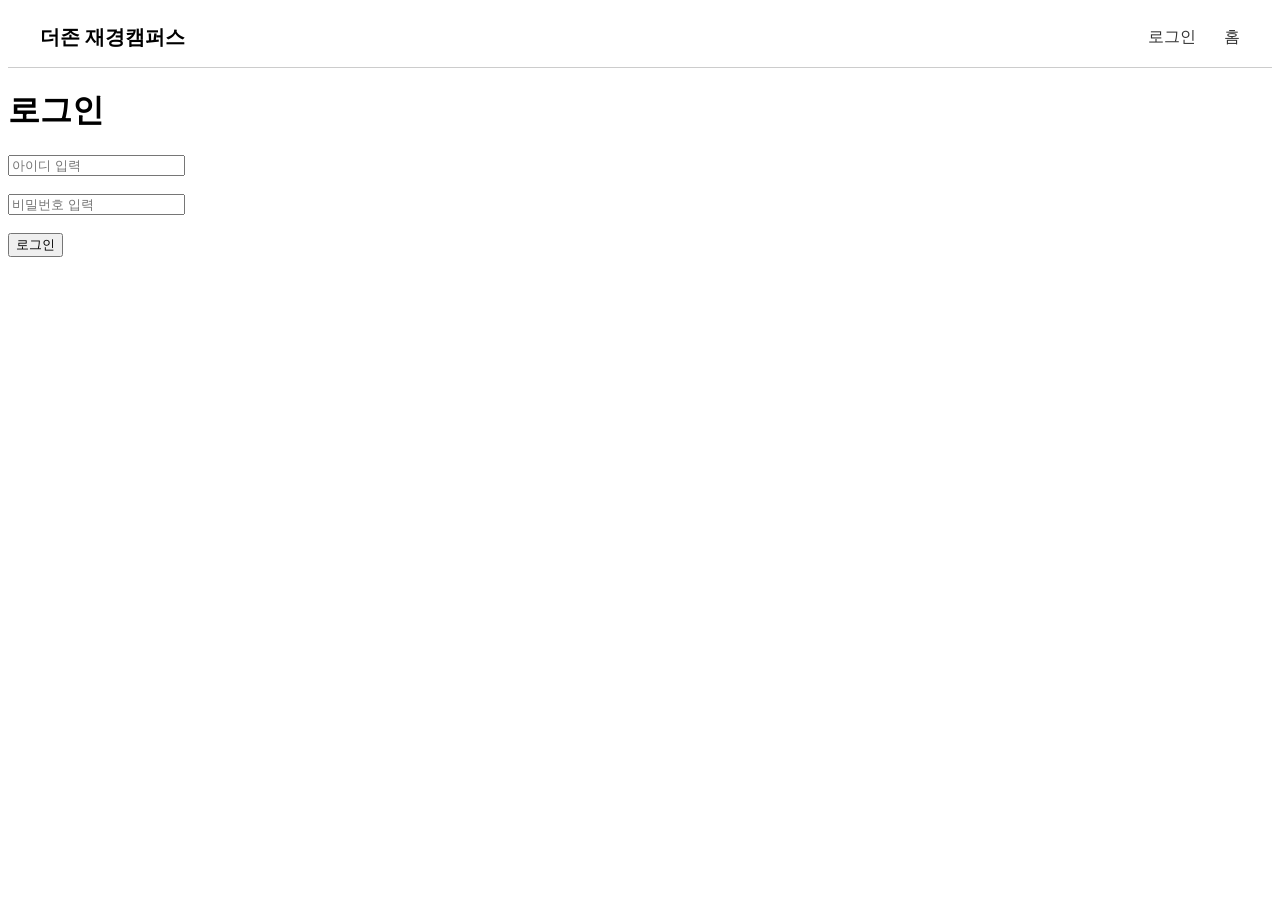
<file: index.html>
<!DOCTYPE html>
<html lang="ko">
    <head>
        <meta charset="utf-8">
        <title>더존 재경캠퍼스 - Login</title>
        <link href="./style.css" rel="stylesheet">
    </head>

    <body>
        <div id="header"></div>
        <script src="./header.js"></script>

        <h1>로그인</h1>
        <label for="username"></label><input type="text" id="username" placeholder="아이디 입력">
        <br><br>
        <label for="password"></label><input type="password" id="password" placeholder="비밀번호 입력">
        <br><br>
        <button onclick="handleLogin()">로그인</button>
    </body>

    <!-- 로그인 JS 불러오기 -->
    <script src="login.js"></script>
</html>
</file>
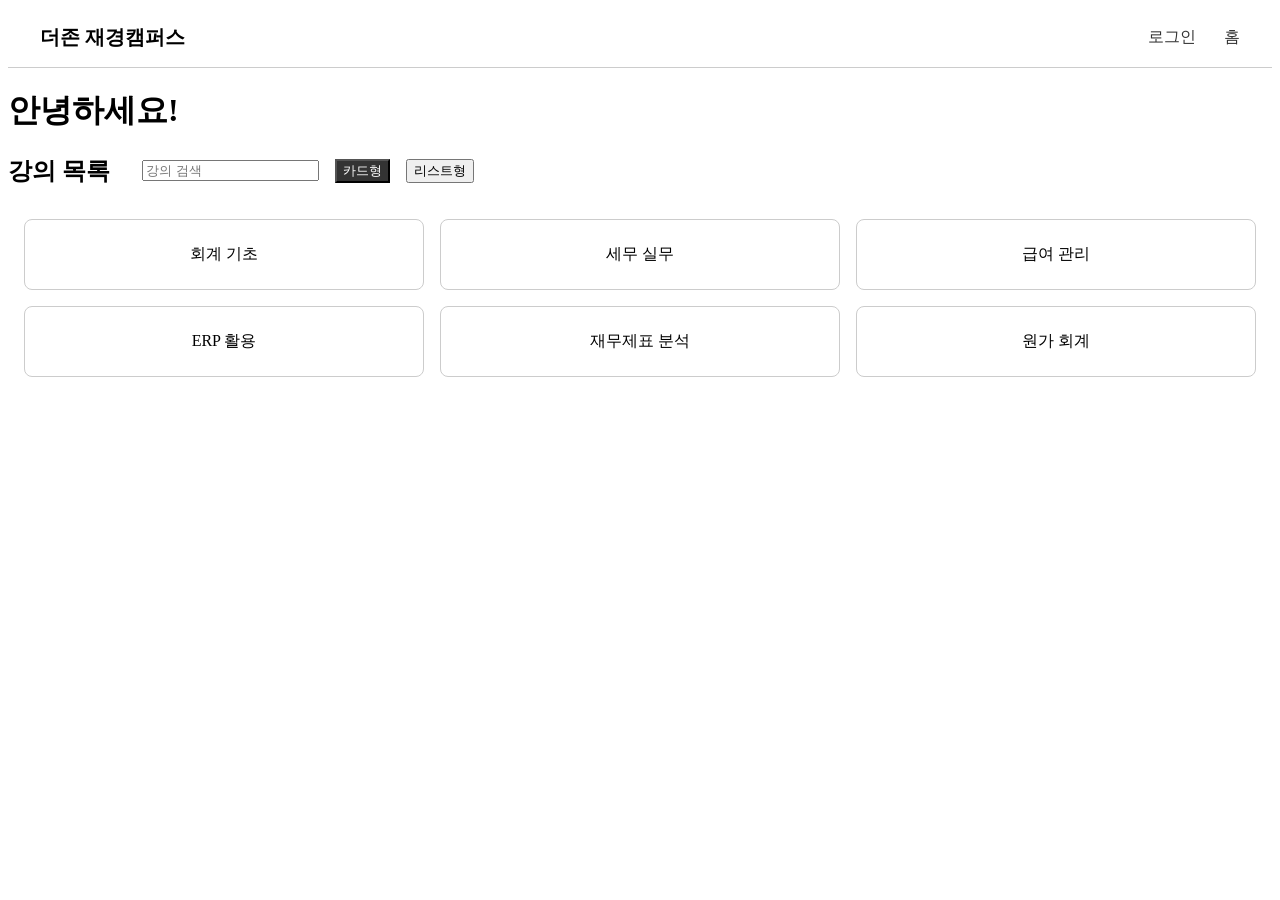
<file: home.html>
<!DOCTYPE html>
<html lang="ko">
    <head>
        <meta charset="utf-8">
        <title>더존 재경캠퍼스 - Home</title>
        <link href="./style.css" rel="stylesheet">
    </head>

    <body>
        <div id="header"></div>
        <script src="./header.js"></script>

        <h1>안녕하세요!</h1>
        <div style="display:flex; align-items:center; gap:16px; margin-bottom:16px;">
            <h2 style="margin:0;">강의 목록</h2>
            <label for="search"></label><input type="text" id="search" placeholder="강의 검색" oninput="filterCards()">
            <button id="btn-card" onclick="setView('card')">카드형</button>
            <button id="btn-list" onclick="setView('list')">리스트형</button>
        </div>
        <div class="grid">
            <div class="card">회계 기초</div>
            <div class="card">세무 실무</div>
            <div class="card">급여 관리</div>
            <div class="card">ERP 활용</div>
            <div class="card">재무제표 분석</div>
            <div class="card">원가 회계</div>
        </div>
    </body>

    <!-- 로그인 JS 불러오기 -->
    <script src="./login.js"></script>
    <script src="./home.js"></script>
</html>
</file>
<file: style.css>
input.error {
    border: 2px solid red;
    outline: none;
}

.grid {
    display: grid;
    grid-template-columns: repeat(3, 1fr);
    gap: 16px;
    padding: 16px;
}

.card {
    border: 1px solid #ccc;
    border-radius: 8px;
    padding: 24px;
    text-align: center;
}

header {
    display: flex;
    justify-content: space-between;
    align-items: center;
    padding: 16px 32px;
    border-bottom: 1px solid #ccc;
}

.header-logo {
    font-size: 20px;
    font-weight: bold;
}

nav a {
    margin-left: 24px;
    text-decoration: none;
    color: #333;
}

nav a:hover {
    color: #000;
}

.list-item {
    padding: 12px 16px;
    border-bottom: 1px solid #eee;
}

.list {
    display: flex;
    flex-direction: column;
}

button.active {
    background-color: #333;
    color: white;
}
</file>
